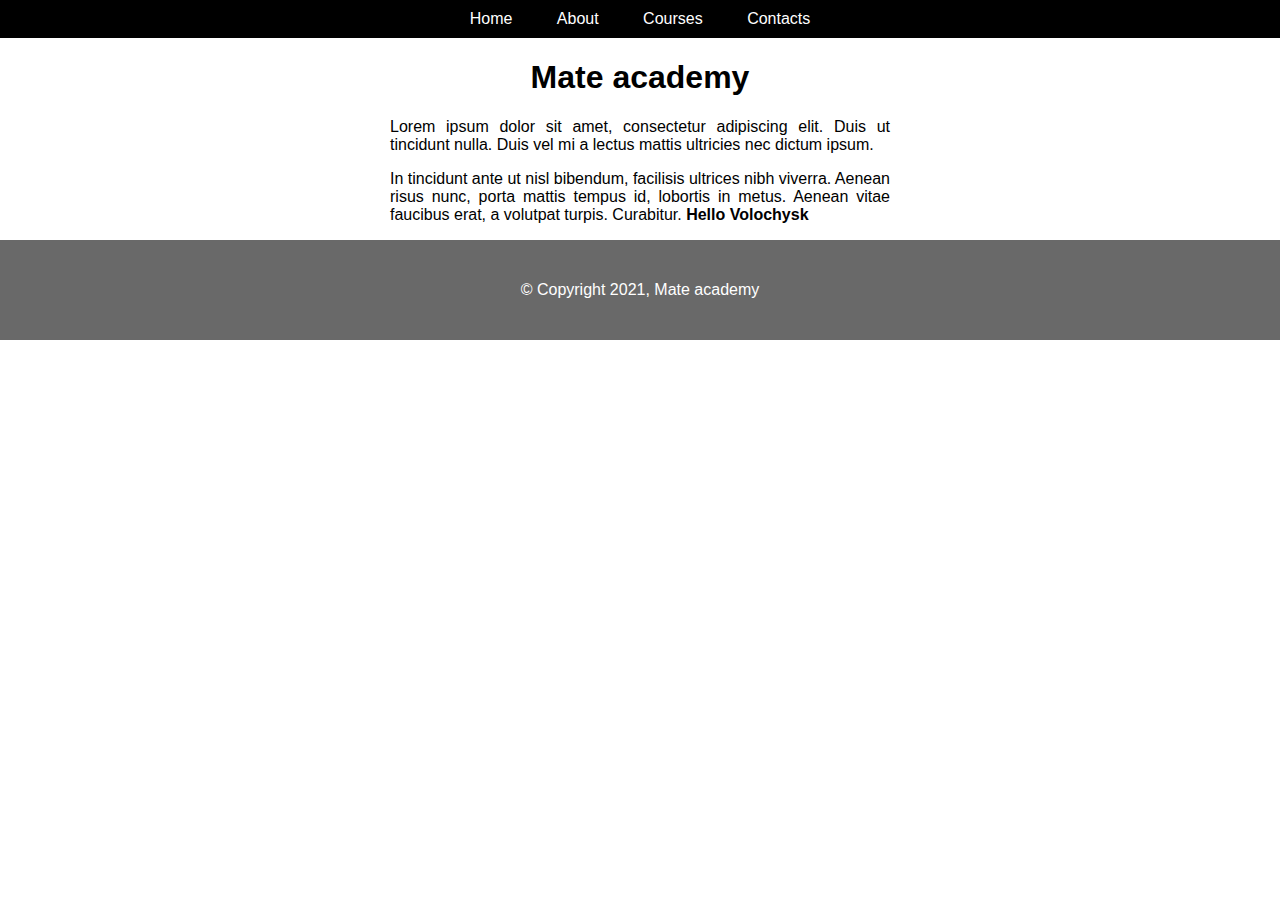
<file: index.html>
<!DOCTYPE html>
<html lang="en">
  <head>
    <meta charset="UTF-8">
    <title>Mate academy</title>
    <link rel="stylesheet" href="style.css">
  </head>
  <body>
   <div class="nav">
     <a class="link" href="index.html">Home</a>
     <a class="link" href="about.html">About</a>
     <a class="link" href="courses.html">Courses</a>
     <a class="link" href="contacts.html">Contacts</a>
   </div>
   <h1>Mate academy</h1>
 <div class="container"> <p> Lorem ipsum dolor sit amet, consectetur adipiscing elit. Duis ut tincidunt nulla. Duis vel mi a lectus mattis ultricies nec dictum ipsum.</p>
     <p>In tincidunt ante ut nisl bibendum, facilisis ultrices nibh viverra. Aenean risus nunc, porta mattis tempus id, lobortis in metus. Aenean vitae faucibus erat, a volutpat turpis. Curabitur. <strong>Hello Volochysk</strong></p></div>
<div class="footer">© Copyright 2021, Mate academy</div>
  </body>
</html>
</file>
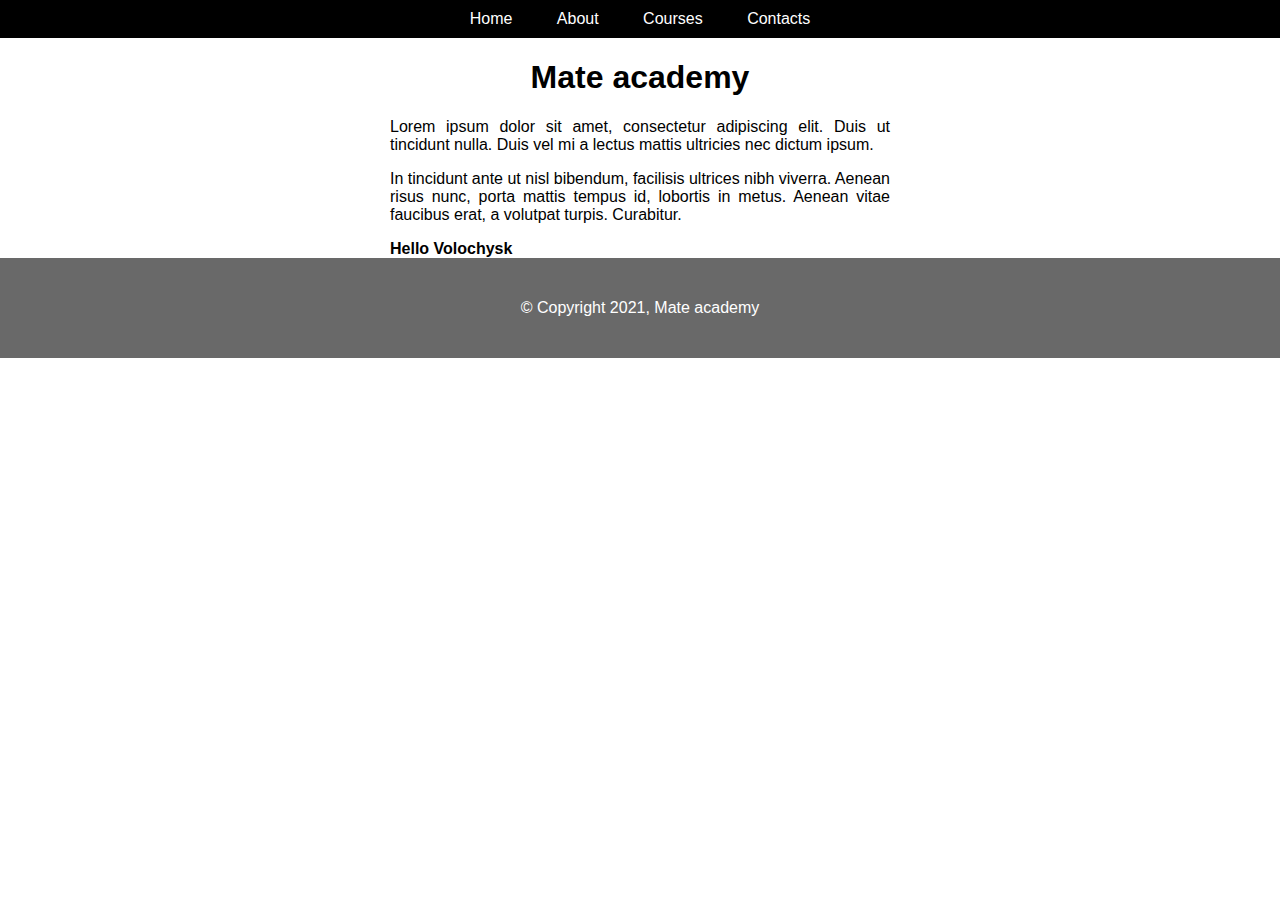
<file: newWebsite.html>
<!DOCTYPE html>
<html lang="en">
  <head>
    <meta charset="UTF-8">
    <title>Mate academy</title>
    <link rel="stylesheet" href="style.css">
  </head>
  <body>
   <div class="nav">
     <a class="link" href="index.html">Home</a>
     <a class="link" href="about.html">About</a>
     <a class="link" href="courses.html">Courses</a>
     <a class="link" href="contacts.html">Contacts</a>
   </div>
   <h1>Mate academy</h1>
 <div class="container"> <p> Lorem ipsum dolor sit amet, consectetur adipiscing elit. Duis ut tincidunt nulla. Duis vel mi a lectus mattis ultricies nec dictum ipsum.</p>
     <p>In tincidunt ante ut nisl bibendum, facilisis ultrices nibh viverra. Aenean risus nunc, porta mattis tempus id, lobortis in metus. Aenean vitae faucibus erat, a volutpat turpis. Curabitur.</p>
 <strong>Hello Volochysk</strong></div>
<div class="footer">© Copyright 2021, Mate academy</div>
  </body>
</html>
</file>
<file: style.css>
/* insert styles here */
.nav{
  padding: 10px 0;
  background-color: black;
 text-align: center;
 }
 .link{
   text-decoration: none;
   color: white;
   padding: 0 20px;
 }
 html{
   font-family: Arial, Helvetica, sans-serif;
   font-size: 16px;
 }
 body{
   margin: 0;
 }
 h1{
   text-align: center;
 }
 p{
   
   text-align: justify;
 
 }
 .container{
   width: 500px;
   margin: 0 auto;
 }
 .footer{
   background-color: dimgray;
   color: white;
   height: 100px;
   text-align: center;
   margin: 0 auto;
   line-height: 100px;
 }
</file>
